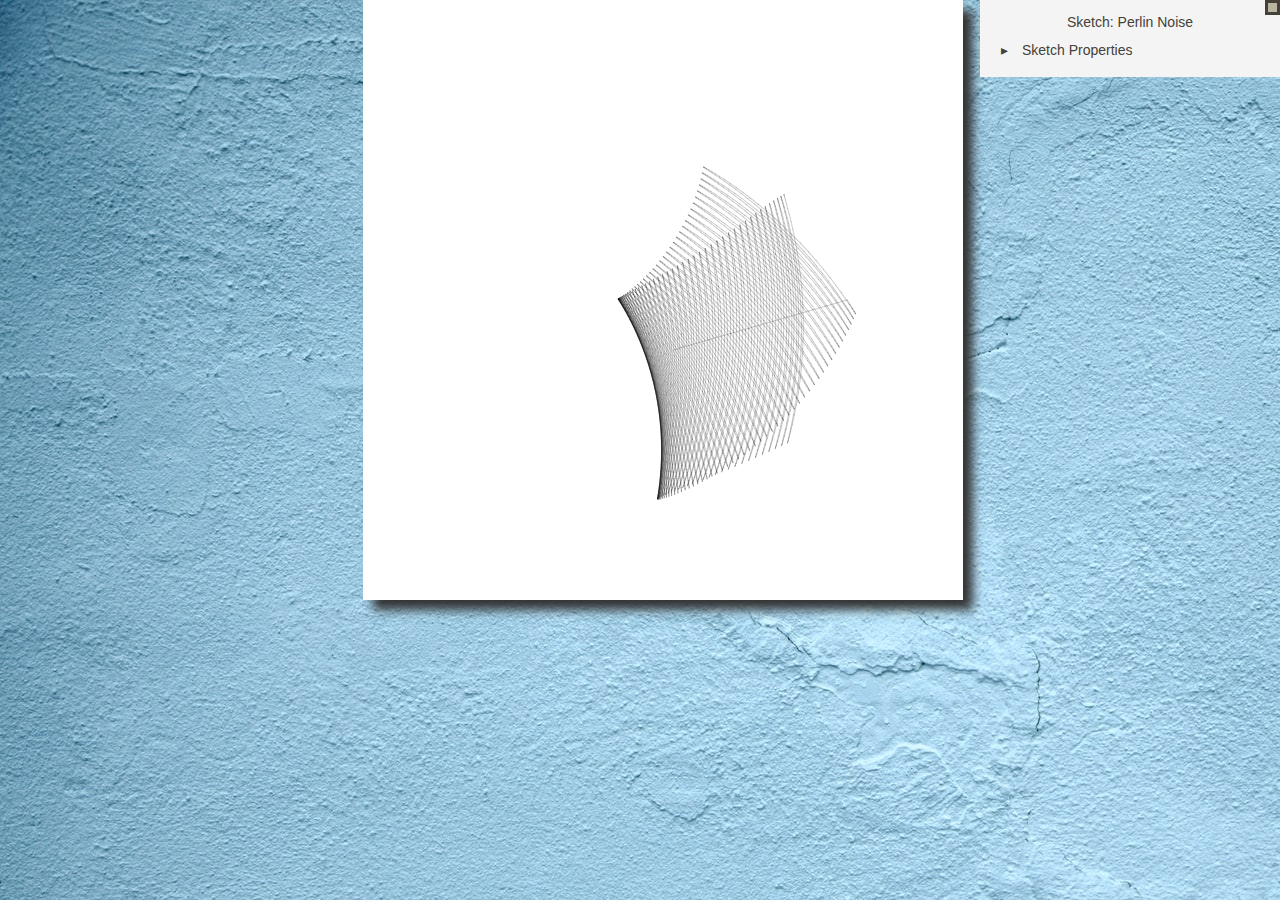
<file: circlesDraw/index.html>
<!DOCTYPE html>
<html>
<head>
	<meta charset="UTF-8">
	<meta http-equiv="X-UA-Compatible" content="IE=edge">
	<meta name="viewport" content="width=device-width, initial-scale=1">

	<title>Perlin Lines</title>

	<script src="../libraries/p5.js"></script>
	<script src="../libraries/p5.dom.js"></script>
	<script src="../libraries/p5.sound.js"></script>
	<script src="../libraries/p5.svg.js"></script>
	<script src="../libraries/guify.js"></script>
	<link rel="stylesheet" href="../libraries/style.css">

</head>
<body>
	<script src="gcode.js"></script>
	<script src="sketch.js"></script>
	<script src="guiSketch.js"></script>
</body>
</html>
</file>
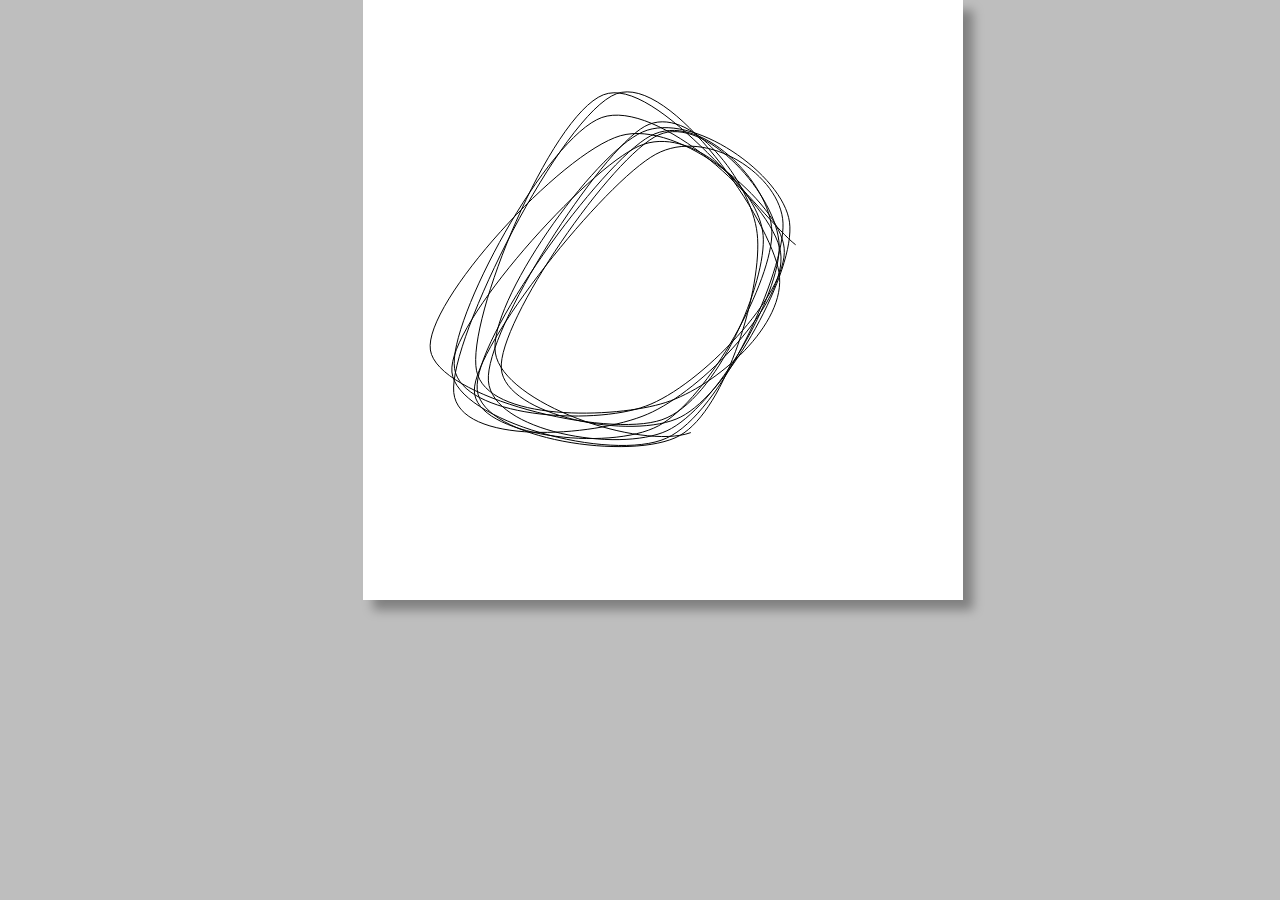
<file: circularStrokes/index.html>
<!DOCTYPE html>
<html>
<head>
	<meta charset="UTF-8">
	<meta http-equiv="X-UA-Compatible" content="IE=edge">
	<meta name="viewport" content="width=device-width, initial-scale=1">

	<title>circularStrokes</title>

	<script src="../libraries/p5.js"></script>
	<script src="../libraries/p5.dom.js"></script>
	<script src="../libraries/p5.sound.js"></script>
	<script src="../libraries/p5.svg.js"></script>
	<script src="../libraries/guify.js"></script>


	<style>
		body {
      margin:0;
			margin-left:45px;
			padding:0;
			overflow: hidden;
			background: rgb(190,190,190);
			text-align: center;
		}
		canvas {
			margin:auto;
		}

		#defaultCanvas0 {
  		background-color: #FFFFFF;
  		display:table;
			margin: auto;
			box-shadow: 10px 10px 10px grey;
		}
	</style>
</head>
<body>
	<script src="sketch.js"></script>
</body>
</html>
</file>
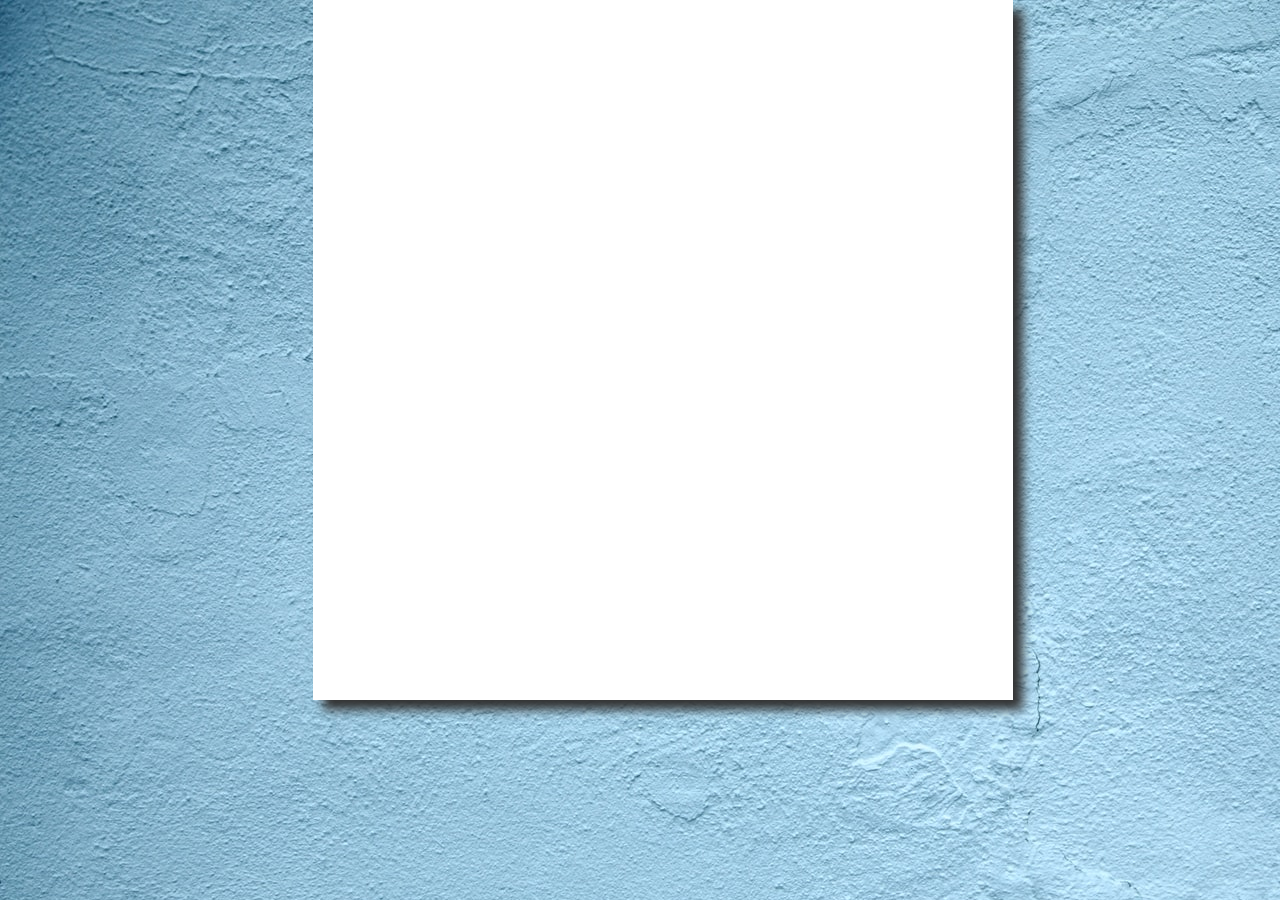
<file: harmonograph/index.html>
<!DOCTYPE html>
<html>
<head>
	<meta charset="UTF-8">
	<meta http-equiv="X-UA-Compatible" content="IE=edge">
	<meta name="viewport" content="width=device-width, initial-scale=1">

	<title>Perlin Lines</title>

	<script src="../libraries/p5.js"></script>
	<script src="../libraries/p5.dom.js"></script>
	<script src="../libraries/p5.sound.js"></script>
	<script src="../libraries/p5.svg.js"></script>
	<script src="../libraries/guify.js"></script>
	<link rel="stylesheet" href="../libraries/style.css">

</head>
<body>
	<script src="sketch.js"></script>
	<!--<script src="guiSketch.js"></script>-->
</body>
</html>
</file>
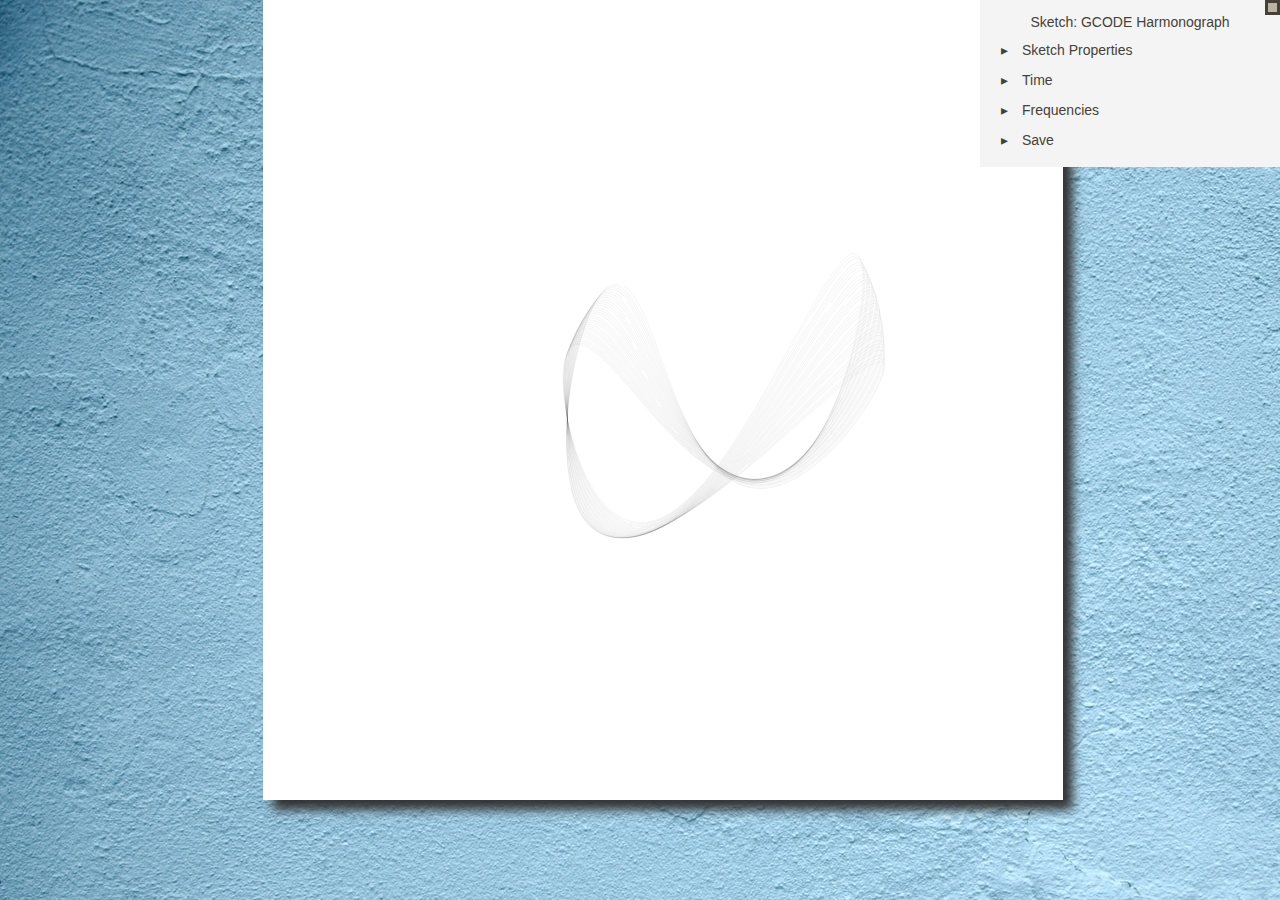
<file: HarmonographGiro/index.html>
<!DOCTYPE html>
<html>
<head>
	<meta charset="UTF-8">
	<meta http-equiv="X-UA-Compatible" content="IE=edge">
	<meta name="viewport" content="width=device-width, initial-scale=1">

	<title>Harmonograph Giro</title>

	<script src="../libraries/p5.js"></script>
	<script src="../libraries/p5.dom.js"></script>
	<script src="../libraries/p5.sound.js"></script>
	<script src="../libraries/p5.svg.js"></script>
	<script src="../libraries/guify.js"></script>
	<link rel="stylesheet" href="../libraries/style.css">

</head>
<body>
	<script src="gcode.js"></script>
	<script src="sketch.js"></script>
	<script src="guiSketch.js"></script>
</body>
</html>
</file>
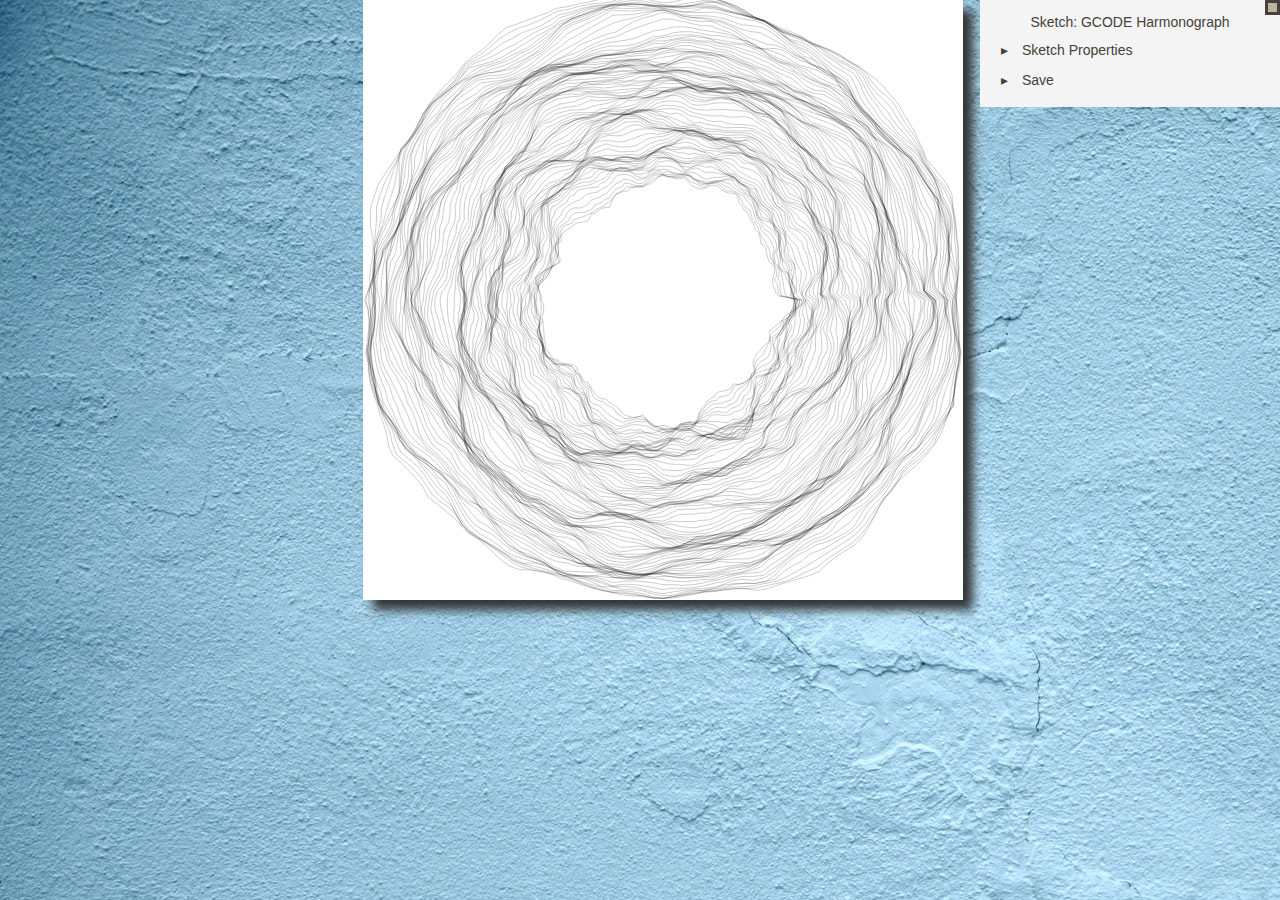
<file: PerlinWalkers/index.html>
<!DOCTYPE html>
<html>
<head>
	<meta charset="UTF-8">
	<meta http-equiv="X-UA-Compatible" content="IE=edge">
	<meta name="viewport" content="width=device-width, initial-scale=1">

	<title>GCODE Harmonograph</title>

	<script src="../libraries/p5.js"></script>
	<script src="../libraries/p5.dom.js"></script>
	<script src="../libraries/p5.sound.js"></script>
	<script src="../libraries/p5.svg.js"></script>
	<script src="../libraries/guify.js"></script>
	<link rel="stylesheet" href="../libraries/style.css">

</head>
<body>
	<script src="gcode.js"></script>
	<script src="sketch.js"></script>
	<script src="guiSketch.js"></script>
</body>
</html>
</file>
<file: libraries/style.css>
body {
  background-image: url("../libraries/sharon-mccutcheon-ouRjPLWGbPc-unsplash.jpg");
  margin:0;
  margin-left:45px;
  padding:0;
  overflow: hidden;
  /*background: rgb(190,190,190);*/
  text-align: center;
  height: 100%;
}
canvas {
  margin:auto;
}

#defaultCanvas0 {
  background-color: #FFFFFF;
  display:table;
  margin: auto;
  box-shadow: 10px 10px 10px #333333;
  vertical-align: middle;
}
</file>
